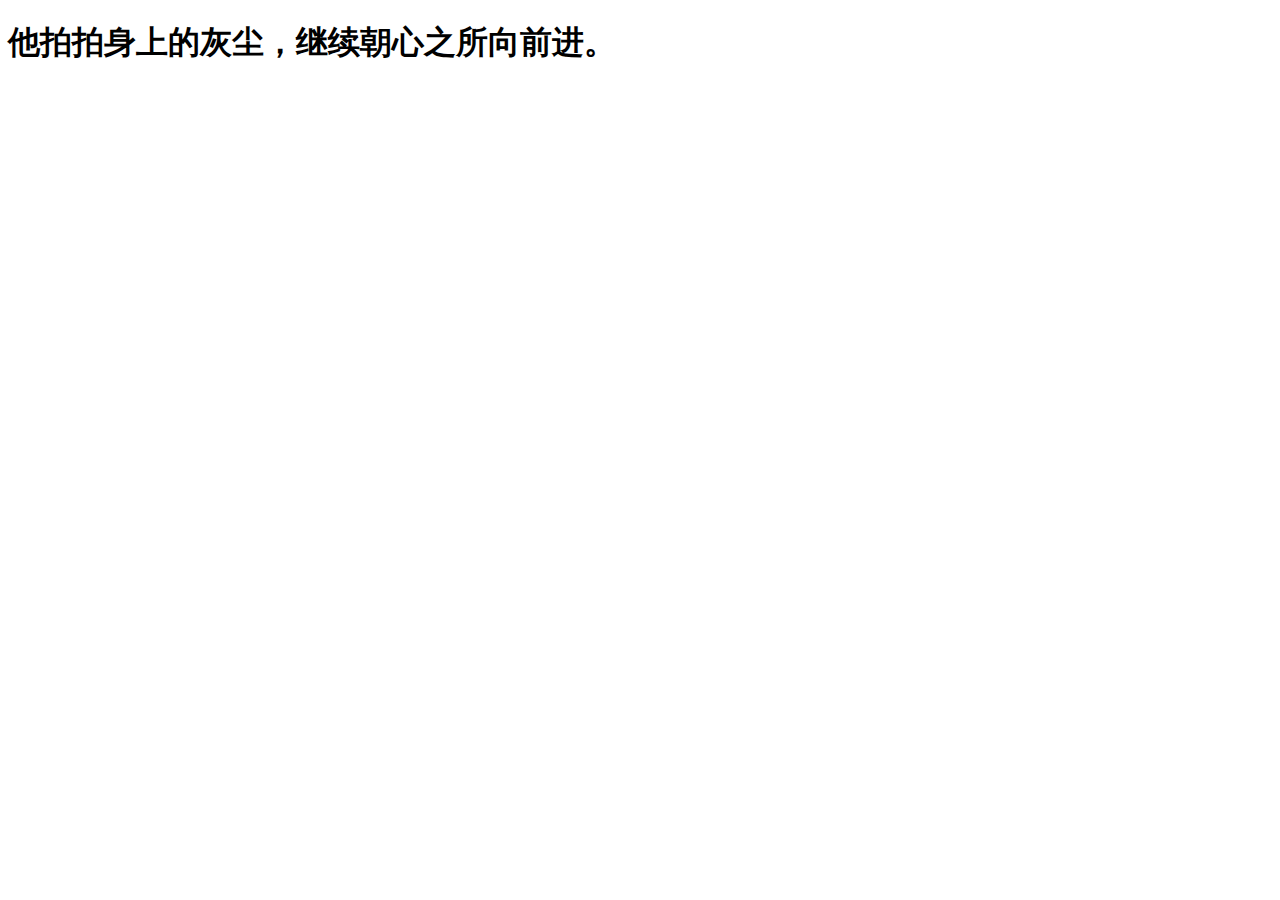
<file: src/main/resources/templates/backpic.html>
<!DOCTYPE html>

<html xmlns:th="http://www.thymeleaf.org">

<body>
<div th:fragment="pic">
    <div class = "home nav-cover">
<header class = "main-header" style="background-image: url(http://www.cocbus.com/1.jpg)">
    <div class = "vertical">
        <div class = "main-header-content inner">
        <h1 class = "page-title">他拍拍身上的灰尘，继续朝心之所向前进。
         </h1>
            <h2 class = "page-description">
            </h2>
    </div>
    </div>
</header>
    </div>
</div>
</body>

</html>
</file>
